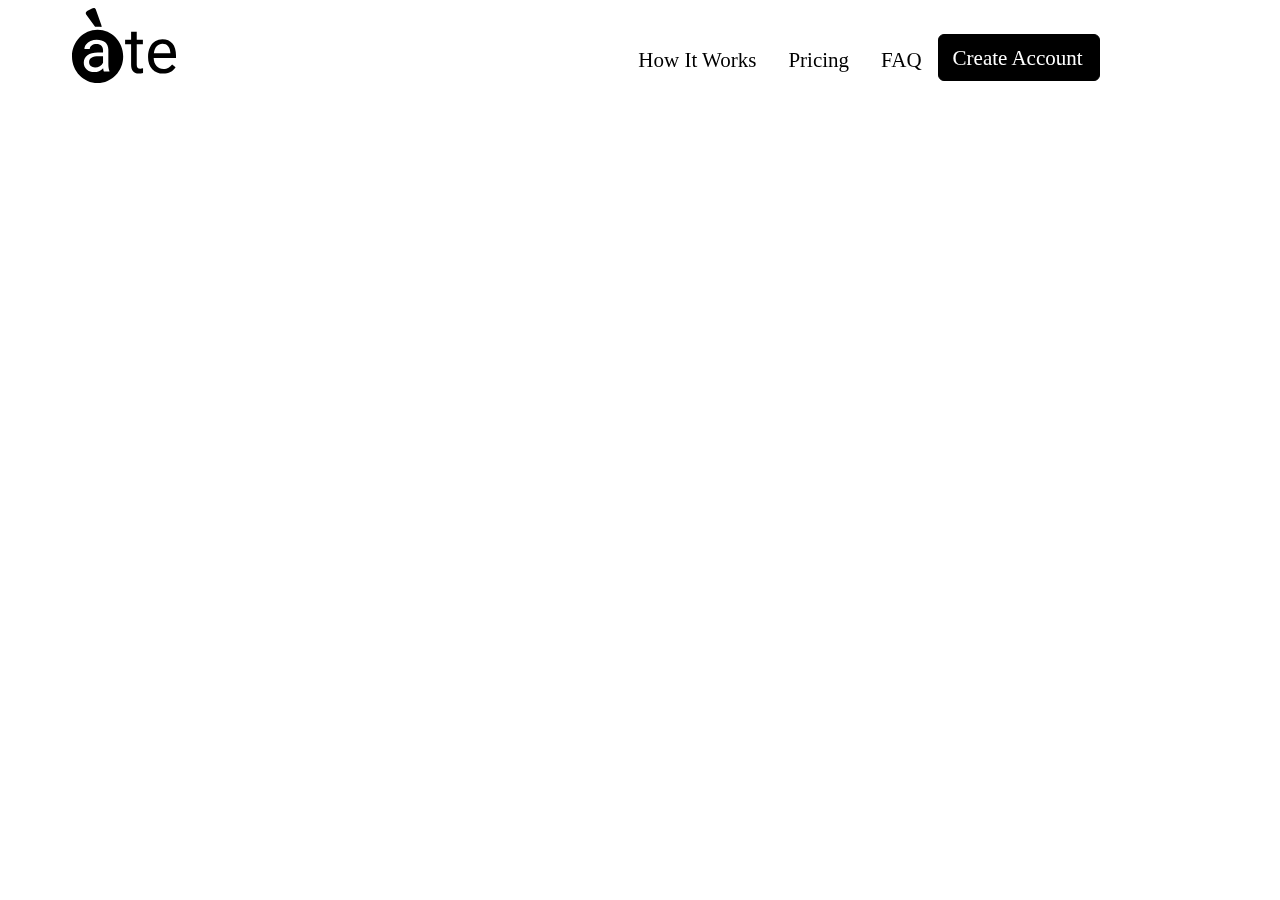
<file: ateHeader.html>
<!DOCTYPE html>
<html lang="en">
  <head>
    <meta charset="UTF-8" />
    <meta http-equiv="X-UA-Compatible" content="IE=edge" />
    <meta name="viewport" content="width=device-width, initial-scale=1.0" />
    <title>Ate.ng</title>
  </head>
  <body>
    <header>
      <img src="img/ateLogo.svg" alt="logo" />
      <nav id="topnav">
        <div><a href="#">How It Works</a></div>
        <div><a href="#">Pricing</a></div>
        <div><a href="#">FAQ</a></div>
        <div><a href="#" class="getStarted">Create Account</a></div>
      </nav>
      <div class="bar">
        <img src="img/icon-hamburger.svg" alt="nav-bar" class="hamburger" />
      </div>
      <div id="demo"></div>
    </header>
    <section>
    </section>
    <style>
      body {
        font-size: 21px;
      }
      header {
        height: 75px;
        width: 100%;
        padding: 0 5vw;
        position: fixed;
        z-index: 100;
        box-shadow: 5px 10px 18px #eeeeee00;
        transition: all 0.5s ease;
        display: flex;
        justify-content: space-between;
        align-content: center;
      }
      nav {
        display: grid;
        grid-template-columns: auto auto auto auto;
        margin-top: 2%;
        margin-left: 25%;
      }
      img.hamburger {
        display: none;
      }
      @media screen and (max-width: 880px) {
        nav {
          font-size: 18px;
          margin-right: 20%;
          white-space: nowrap;
        }
      }
      @media screen and (max-width: 768px) {
        nav {
          display: none;
        }
        img.hamburger {
          display: block;
          margin-top: 5vw;
          margin-left: 48vw;
        }
      }
      a {
        float: left;
        text-align: center;
        padding: 14px 16px;
        text-decoration: none;
        color: black;
      }
      a.getStarted {
        padding: 11px 16px 9px 14px;
        text-decoration: none;
        border: 1px solid black;
        border-radius: 6px;
        background-color: black;
        color: white;
      }
      a:hover {
        background-color: #ddd;
        color: black;
      }
    </style>
    <script>
      const navbar = {
        details : document.getElementById("topnav"),
        about: function () {
          return this.details
        }
      }
      console.log(navbar.details);

      document.getElementsByClassName("hamburger"). onclick = function() {
        document.getElementById("demo").innerHTML = navbar.details();
      }
    </script>
  </body>
</html>
</file>
